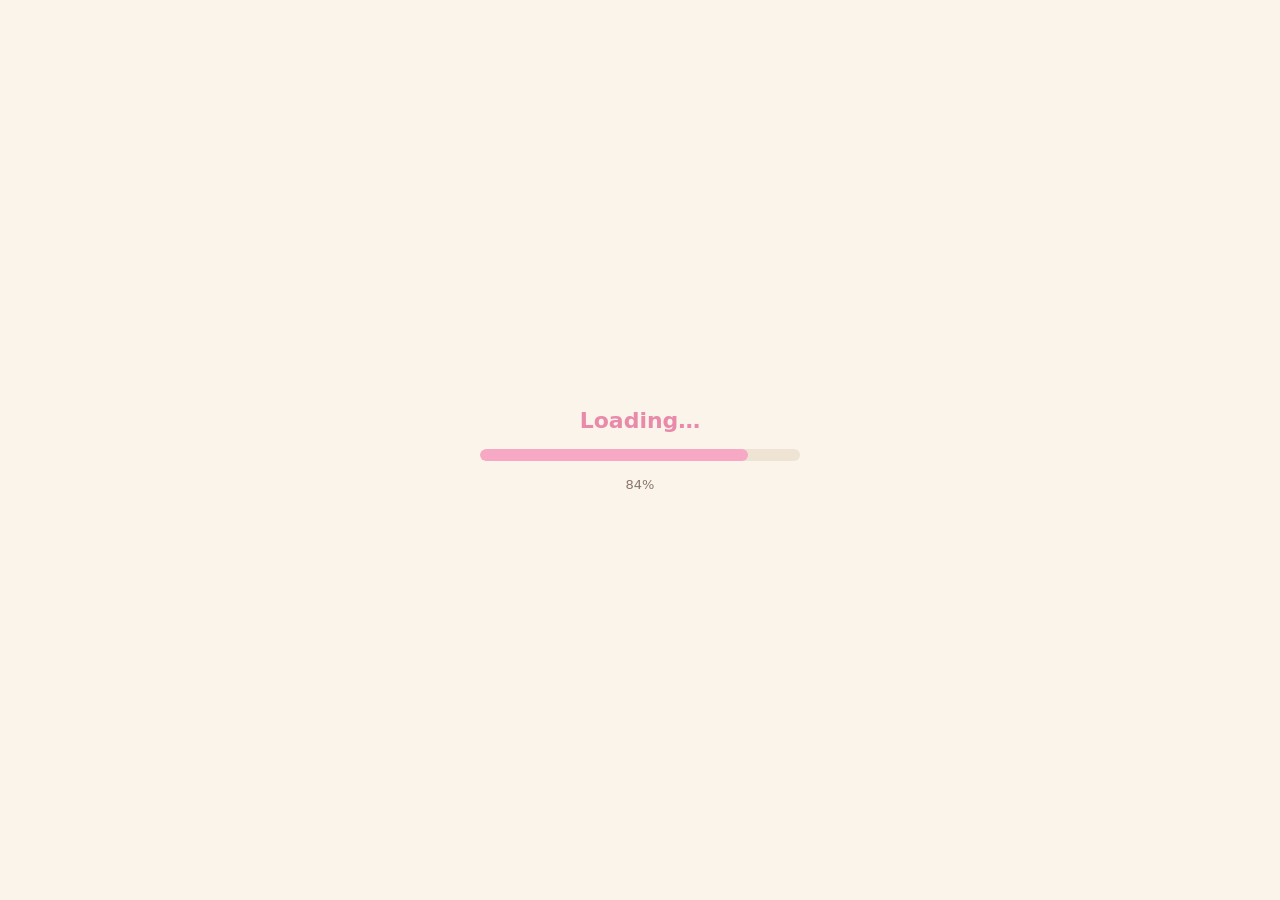
<file: index.html>
<!doctype html>
<html lang="en">
  <head>
    <meta charset="UTF-8" />
    <meta name="viewport" content="width=device-width, initial-scale=1.0" />
    <title>Anniversary World</title>
    <script type="module" crossorigin src="./assets/main-BVB3DSPr.js"></script>
    <link rel="modulepreload" crossorigin href="./assets/story-C2hW3pmO.js">
    <link rel="modulepreload" crossorigin href="./assets/camera-D7APToK-.js">
    <link rel="stylesheet" crossorigin href="./assets/story-BmZxXWXl.css">
  </head>
  <body>
    <div id="app"></div>
  </body>
</html>
</file>
<file: assets/story-BmZxXWXl.css>
html,body{background:#f3ede4;height:100%;margin:0;font-family:ui-rounded,SF Pro Rounded,Nunito,system-ui,sans-serif;overflow:hidden}#app,#app canvas{width:100%;height:100%;display:block}.overlay{pointer-events:none;position:fixed;inset:0}.label{color:#5a4a42;white-space:nowrap;background:#ffffffbf;border-radius:8px;padding:1px 6px;font-size:11px}#prompt{color:#5a4a42;opacity:0;pointer-events:none;background:#ffffffeb;border-radius:999px;padding:8px 16px;font-size:16px;transition:opacity .15s;position:fixed;bottom:48px;left:50%;transform:translate(-50%);box-shadow:0 4px 14px #5a4a4226}#prompt.show{opacity:1}#prompt kbd{color:#fff;background:#f7a8c4;border-radius:6px;margin-right:6px;padding:0 7px;font-family:inherit;font-weight:700;display:inline-block}#bubble{box-sizing:border-box;color:#4d3f38;opacity:0;pointer-events:none;background:#fffaf2;border-radius:28px;width:min(560px,100vw - 32px);padding:18px 24px 26px;font-size:19px;line-height:1.4;transition:opacity .18s,transform .18s;position:fixed;bottom:40px;left:50%;transform:translate(-50%)translateY(10px);box-shadow:0 8px 24px #5a4a4233}#bubble.show{opacity:1;transform:translate(-50%)translateY(0)}#bubble .hint{color:#b49a8a;font-size:12px;position:absolute;bottom:8px;right:20px}#fade{opacity:0;pointer-events:none;background:#fff;position:fixed;inset:0}#debug-hud{color:#eaeaea;white-space:pre;background:#1e1e1eb3;border-radius:8px;padding:8px 10px;font:12px/1.5 ui-monospace,Menlo,monospace;display:none;position:fixed;top:10px;left:10px}#debug-hud.show{display:block}#help{color:#8a776b;background:#fff9;border-radius:8px;padding:4px 8px;font-size:12px;position:fixed;bottom:10px;right:10px}#zone-name{color:#5a4a42;pointer-events:none;background:#ffffffd9;border-radius:999px;padding:6px 14px;font-size:15px;position:fixed;top:16px;left:16px}#look-toast{color:#5a4a42;pointer-events:none;opacity:0;background:#ffffffd9;border-radius:999px;padding:6px 16px;font-size:15px;transition:opacity .3s;position:fixed;top:16px;left:50%;transform:translate(-50%)}#look-toast.show{opacity:1}#dialogue{z-index:40;box-sizing:border-box;color:#4d3f38;opacity:0;pointer-events:none;background:#fffaf2;border-radius:28px;width:min(620px,100vw - 32px);padding:22px 26px 28px;font-size:19px;line-height:1.4;transition:opacity .18s,transform .18s;position:fixed;bottom:40px;left:50%;transform:translate(-50%)translateY(10px);box-shadow:0 8px 24px #5a4a4233}#dialogue.show{opacity:1;transform:translate(-50%)translateY(0)}#dialogue .speaker{color:#fff;background:#f7a8c4;border-radius:999px;padding:2px 14px;font-size:14px;font-weight:700;position:absolute;top:-14px;left:22px}#dialogue .narration{color:#7a6558;font-style:italic}#dialogue .hint{color:#b49a8a;font-size:12px;position:absolute;bottom:8px;right:22px}#dialogue .choices{gap:6px;margin-top:10px;display:grid}#dialogue .choice{background:#f6ece0;border-radius:14px;padding:6px 14px}#dialogue .choice.sel{color:#fff;background:#f7a8c4}#card{text-align:center;color:#4d3f38;pointer-events:none;z-index:50;flex-direction:column;justify-content:center;align-items:center;display:none;position:fixed;inset:0}#card.show{display:flex}#card.title{background:#fbf4ea}#card.photo{background:#fbf4eaeb}#card .big{color:#e98aab;font-size:56px;font-weight:800}#card .sub{color:#8a776b;margin-top:10px;font-size:20px}#card .hint{color:#b49a8a;margin-top:36px;font-size:13px}#card .polaroid{background:#fff;padding:16px 16px 10px;transform:rotate(-2deg);box-shadow:0 10px 30px #5a4a4240}#card .pic{color:#b49a8a;background:#eadfd2 50%/cover;justify-content:center;align-items:center;width:340px;height:280px;display:flex}#card .cap{padding:14px 4px 4px;font-size:18px}#card.note{background:#fbf4eae6}#card .paper{text-align:left;color:#4d3f38;background:#fffdf8;width:min(420px,100vw - 48px);padding:34px 34px 26px;font-family:Bradley Hand,Segoe Print,ui-rounded,cursive;font-size:21px;line-height:1.55;transform:rotate(-1.5deg);box-shadow:0 10px 30px #5a4a4238}#card .paper .sign{text-align:right;margin-top:18px}.eyelids{z-index:45;pointer-events:none;position:fixed;inset:0}#closet{color:#4d3f38;z-index:40;background:#fffaf2;border-radius:24px;width:min(360px,100vw - 32px);padding:20px 20px 16px;display:none;position:fixed;top:50%;right:32px;transform:translateY(-50%);box-shadow:0 8px 24px #5a4a4233}#closet.show{display:block}#closet h3{margin:0 0 12px;font-size:18px}#closet .look{background:#f6ece0;border-radius:14px;margin-bottom:6px;padding:8px 12px;font-size:15px}#closet .look.sel{color:#fff;background:#f7a8c4}#closet .keys{color:#b49a8a;margin-top:10px;font-size:12px}body.cutscene .label{display:none}#loading{z-index:60;color:#8a776b;background:#fbf4ea;flex-direction:column;justify-content:center;align-items:center;gap:16px;transition:opacity .8s;display:flex;position:fixed;inset:0}#loading.done{opacity:0;pointer-events:none}#loading .title{color:#e98aab;font-size:22px;font-weight:700}#loading .bar{background:#efe3d4;border-radius:999px;width:min(320px,70vw);height:12px;overflow:hidden}#loading .fill{background:#f7a8c4;border-radius:999px;width:0;height:100%;transition:width .25s}#loading .pct{font-size:13px}body:not(.show-labels) .label{display:none}#cam-hint{color:#5a4a42;opacity:0;pointer-events:none;background:#ffffffe6;border-radius:999px;padding:6px 14px;font-size:14px;transition:opacity .2s;position:fixed;top:16px;left:50%;transform:translate(-50%)}#cam-hint.show{opacity:1}.say-pop{color:#5a4a42;white-space:nowrap;opacity:0;pointer-events:none;background:#fffffff2;border-radius:12px;padding:4px 10px;font-size:14px;transition:opacity .2s;box-shadow:0 3px 10px #5a4a422e}.say-pop.show{opacity:1}
</file>
